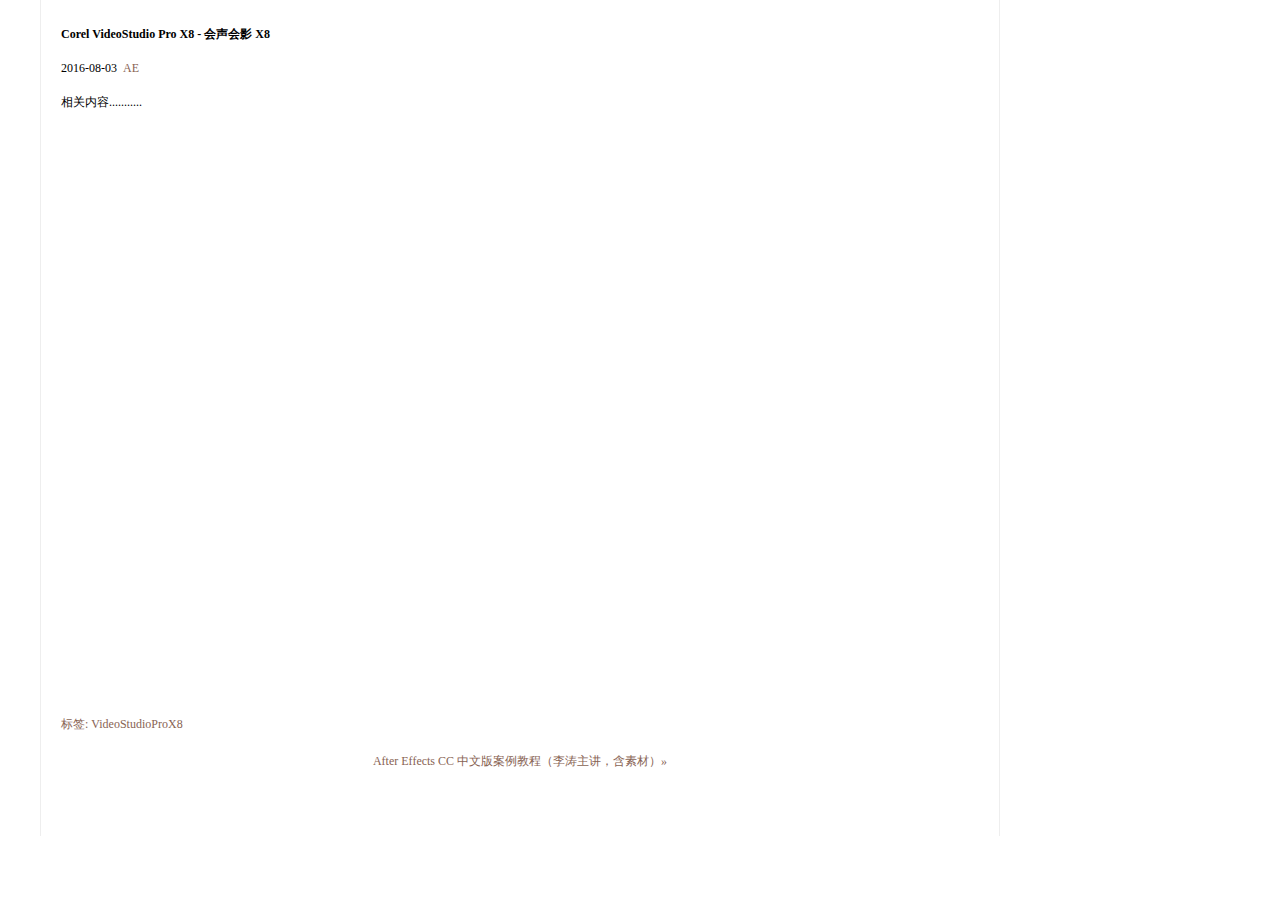
<file: src/main/resources/static/detail.html>
<!DOCTYPE html>
<html lang="en">
<head>
    <meta charset="UTF-8">
    <title>小明的自留地</title>
    <link rel="stylesheet" href="./css/index.css">
    <link rel="stylesheet" href="./fonts/iconfont.css">
    <script src="./js/axios.js"></script>
</head>
<body>
   <div class="container">
     
       <!-- 内容主体 -->
       <div class="main clearfix">
          
           <div class="content clearfix">
               <!-- 左边的文章内容 -->
            <div class="left">
              <div class="item">
                  <h4>Corel VideoStudio Pro X8 - 会声会影 X8</h4>
                  <div class="time">
                    <span>2016-08-03</span>&nbsp;&nbsp;<a href="">AE</a>
                  </div>
                  <!-- 内容 -->
                  <div style="min-height:600px">
                      相关内容...........
                  </div>
                  <div class="tags">
                        标签: <a href="#">VideoStudioProX8</a>
                  </div>
                  <!-- 下一页 -->
                  <div class="nextpage" style="text-align:center">
                      <a href="">After Effects CC 中文版案例教程（李涛主讲，含素材）»</a>
                  </div>
              </div>
              
            </div>
          
          
       </div>
   </div>

</body>
</html>
</file>
<file: src/main/resources/static/css/index.css>
li {
  list-style: none;
}
* {
  margin: 0;
  padding: 0;
}
a {
  color: #666;
  text-decoration: none;
}
a:hover {
  text-decoration: underline;
}
.clearfix:after {
  content: '.';
  display: block;
  height: 0;
  visibility: hidden;
  clear: both;
}
.clearfix:after {
  *zoom: 1;
}
input {
  border: 0;
  outline: 0;
}
/* 版心 */
.container {
  width: 1200px;
  margin: 0 auto;
}
.container .head {
  margin-bottom: 22px;
}
.container .head h1 {
  font-weight: normal;
  font-family: '宋体';
  margin: 30px 0 18px 0;
}
.container .head i {
  margin-left: 40px;
  color: #666;
}
.container .main .nav {
  height: 30px;
  border: 1px solid #eee;
}
.container .main .nav ul {
  height: 100%;
}
.container .main .nav ul li {
  float: left;
  height: 30px;
  line-height: 30px;
  padding: 0 18px;
  font-size: 14px;
}
.container .main .nav ul li.target {
  position: relative;
}
.container .main .nav ul li.target ul {
  overflow: hidden;
  height: 0;
  opacity: 0;
  position: absolute;
  top: 0;
  left: 0;
  padding-top: 31px;
  width: 100%;
  border: 1px solid #eee;
  border-top: none;
}
.container .main .nav ul li.target ul:hover {
  opacity: 1;
  height: auto;
}
.container .main .nav ul li.target ul li {
  height: 30px;
  width: 100%;
  box-sizing: border-box;
  line-height: 30px;
  background-color: #fff;
}
.container .main .nav ul li.target ul li:hover {
  background-color: #eee;
}
.container .main .content {
  position: relative;
}
.container .main .content .left {
  float: left;
  width: 918px;
  border-left: 1px solid #eee;
  border-right: 1px solid #eee;
  padding: 26px 20px 20px 20px;
  font-size: 12px;
}
.container .main .content .left .item {
  margin-bottom: 46px;
}
.container .main .content .left .item h4 a {
  font-size: 18px;
  color: black;
}
.container .main .content .left .item a {
  color: #886353;
}
.container .main .content .left .item .time {
  margin: 18px 0;
}
.container .main .content .left .item .tags {
  margin-top: 22px;
  margin-bottom: 20px;
  color: #886353;
}
.container .main .content .left .item .read {
  text-align: right;
}
.container .main .content .right {
  float: right;
  width: 191px;
  padding: 26px 24px 22px 24px;
  border-right: 1px solid #eee;
}
.container .main .content .right .search {
  display: flex;
  width: 176px;
  height: 22px;
  border: 1px solid #ccc;
  margin-top: 10px;
  border-radius: 4px;
  padding-left: 8px;
}
.container .main .content .right .search i {
  width: 18px;
}
.container .main .content .right .search input {
  width: 158px;
}
.container .main .content .right .article {
  margin-top: 20px;
}
.container .main .content .right .article h5 {
  margin-bottom: 10px;
}
.container .main .content .right .article ul li {
  position: relative;
  padding-left: 16px;
}
.container .main .content .right .article ul li a {
  color: #886353;
  font-size: 12px;
}
.container .main .content .right .article ul li i {
  position: absolute;
  top: 4px;
  left: 0;
}
.container .main .content .page {
  position: absolute;
  left: 50%;
  transform: translateX(-50%);
  bottom: 20px;
}
.container .main .content .page ul li {
  cursor: pointer;
  float: left;
  width: 20px;
  height: 20px;
  text-align: center;
  line-height: 20px;
}
.container .main .content .page ul li.active {
  color: #ccc;
  text-decoration: none;
}
.container .main .content .page ul li:hover {
  text-decoration: overline;
}
.container .bottom {
  margin-top: 48px;
  border-top: 1px solid #eee;
  font-size: 14px;
  line-height: 36px;
  height: 36px;
  text-align: center;
}
.container .bottom a {
  color: #886353;
}
</file>
<file: src/main/resources/static/fonts/iconfont.css>
@font-face {font-family: "iconfont";
    src: url('//at.alicdn.com/t/font_1444500_g657dcn3tfk.eot?t=1570186658932'); /* IE9 */
    src: url('//at.alicdn.com/t/font_1444500_g657dcn3tfk.eot?t=1570186658932#iefix') format('embedded-opentype'), /* IE6-IE8 */
    url('[data-uri]') format('woff2'),
    url('//at.alicdn.com/t/font_1444500_g657dcn3tfk.woff?t=1570186658932') format('woff'),
    url('//at.alicdn.com/t/font_1444500_g657dcn3tfk.ttf?t=1570186658932') format('truetype'), /* chrome, firefox, opera, Safari, Android, iOS 4.2+ */
    url('//at.alicdn.com/t/font_1444500_g657dcn3tfk.svg?t=1570186658932#iconfont') format('svg'); /* iOS 4.1- */
  }
  
  .iconfont {
    font-family: "iconfont" !important;
    font-size: 16px;
    font-style: normal;
    -webkit-font-smoothing: antialiased;
    -moz-osx-font-smoothing: grayscale;
  }
  
  .icon-jiantou1:before {
    content: "\e603";
  }
  
  .icon-fangdajing:before {
    content: "\e62a";
  }
</file>
